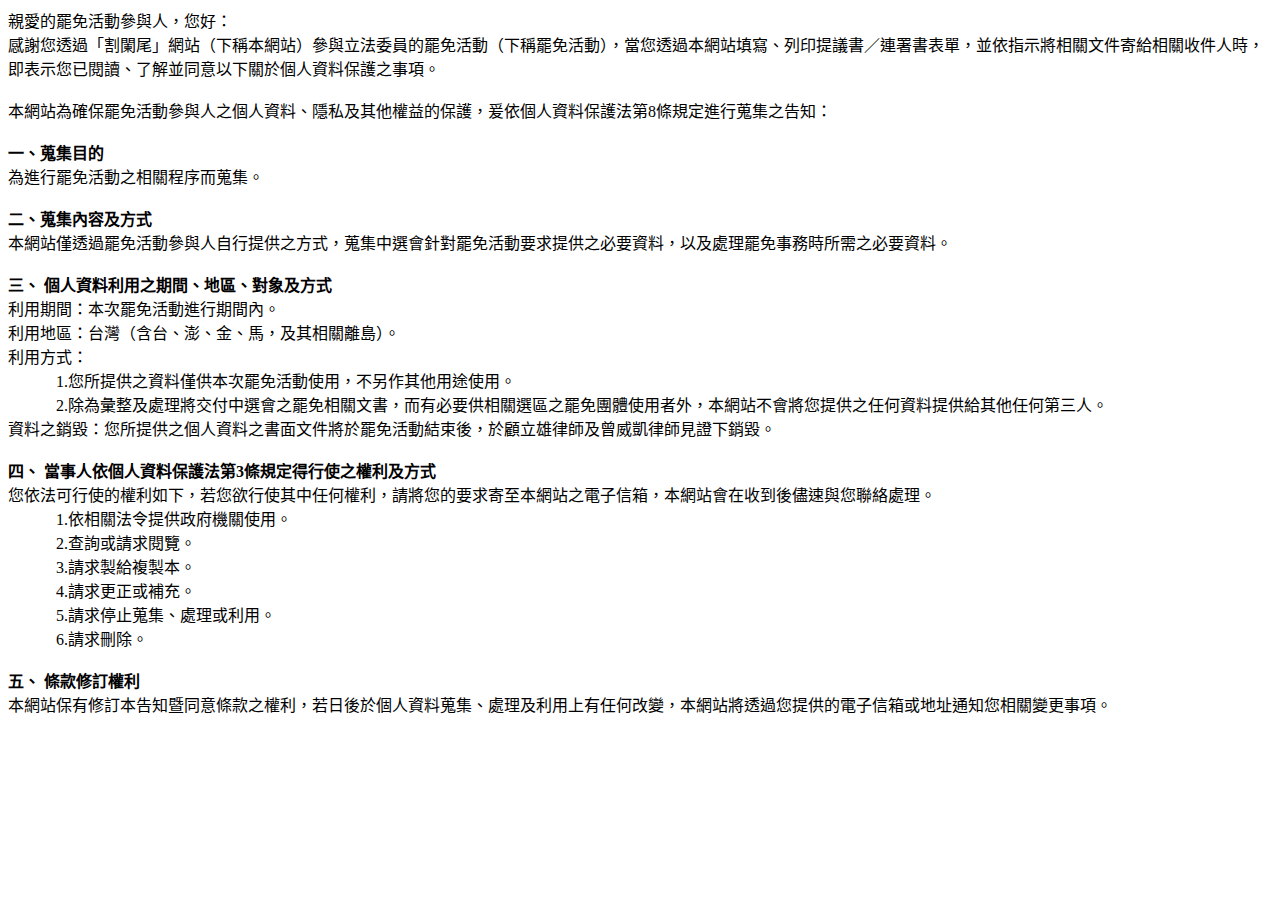
<file: doc/Privacy_Statement/privacy.html>
<html xmlns:o="urn:schemas-microsoft-com:office:office"
xmlns:w="urn:schemas-microsoft-com:office:word"
xmlns="http://www.w3.org/TR/REC-html40">

<head>
<meta http-equiv=Content-Type content="text/html; charset=utf-8">
<meta name=ProgId content=Word.Document>
<meta name=Generator content="Microsoft Word 11">
<meta name=Originator content="Microsoft Word 11">
<link rel=File-List href="privacy.files/filelist.xml">
<title>罷免理由書</title>

<style>
<!--
 /* Font Definitions */
 @font-face
	{font-family:新細明體;
	panose-1:2 2 5 0 0 0 0 0 0 0;
	mso-font-alt:PMingLiU;
	mso-font-charset:136;
	mso-generic-font-family:roman;
	mso-font-pitch:variable;
	mso-font-signature:-1610611969 684719354 22 0 1048577 0;}
@font-face
	{font-family:"\@新細明體";
	panose-1:2 2 5 0 0 0 0 0 0 0;
	mso-font-charset:136;
	mso-generic-font-family:roman;
	mso-font-pitch:variable;
	mso-font-signature:-1610611969 684719354 22 0 1048577 0;}
 /* Style Definitions */
 p.MsoNormal, li.MsoNormal, div.MsoNormal
	{mso-style-parent:"";
	margin:0cm;
	margin-bottom:.0001pt;
	mso-pagination:widow-orphan;
	font-size:12.0pt;
	font-family:新細明體;
	mso-bidi-font-family:新細明體;}
span.GramE
	{mso-style-name:"";
	mso-gram-e:yes;}
@page Section1
	{size:595.3pt 841.9pt;
	margin:72.0pt 90.0pt 72.0pt 90.0pt;
	mso-header-margin:42.55pt;
	mso-footer-margin:49.6pt;
	mso-paper-source:0;
	layout-grid:18.0pt;}
div.Section1
	{page:Section1;}
-->
</style>
<!--[if gte mso 10]>
<style>
 /* Style Definitions */
 table.MsoNormalTable
	{mso-style-name:表格內文;
	mso-tstyle-rowband-size:0;
	mso-tstyle-colband-size:0;
	mso-style-noshow:yes;
	mso-style-parent:"";
	mso-padding-alt:0cm 5.4pt 0cm 5.4pt;
	mso-para-margin:0cm;
	mso-para-margin-bottom:.0001pt;
	mso-pagination:widow-orphan;
	font-size:10.0pt;
	font-family:"Times New Roman";
	mso-fareast-font-family:"Times New Roman";
	mso-ansi-language:#0400;
	mso-fareast-language:#0400;
	mso-bidi-language:#0400;}
</style>
<![endif]-->
<meta charset=utf-8>
</head>

<body lang=ZH-TW style='tab-interval:24.0pt'>

<div class=Section1 style='layout-grid:18.0pt'>

<p class=MsoNormal style='background:white'><span style='color:black'>親愛的罷免活動參與人，您好：<span
lang=EN-US>&nbsp;<br>
</span>感謝您透過「割闌尾」網站（下稱本網站）參與立法委員的罷免活動（下稱罷免活動），當您透過本網站填寫、列印提議書／連署書表單，並依指示將相關文件寄給相關收件人時，即表示您已閱讀、了解並同意以下關於個人資料保護之事項。</span><span
lang=EN-US><u1:p></u1:p><o:p></o:p></span></p>

<p class=MsoNormal style='background:white'><span lang=EN-US style='color:black'><u1:p>&nbsp;</u1:p></span></p>

<p class=MsoNormal style='background:white'><span style='color:black'>本網站為確保罷免活動參與人之個人資料、隱私及其他權益的保護，<span
class=GramE>爰</span>依個人資料保護法第<span lang=EN-US>8</span>條規定進行蒐集之告知：</span><span
lang=EN-US><u1:p></u1:p><o:p></o:p></span></p>

<p class=MsoNormal style='background:white'><span lang=EN-US style='font-family:
"Times New Roman";mso-ascii-font-family:新細明體;mso-bidi-font-family:新細明體;
color:black'><u1:p>&nbsp;</u1:p></span></p>

<p class=MsoNormal style='background:white'><b><span style='color:black'>一、蒐集目的</span></b><span
lang=EN-US style='color:black'><br>
</span><span style='color:black'>為進行罷免活動之相關程序而蒐集。</span><span lang=EN-US><u1:p></u1:p><o:p></o:p></span></p>

<p class=MsoNormal style='background:white'><span lang=EN-US style='font-family:
"Times New Roman";mso-ascii-font-family:新細明體;mso-bidi-font-family:新細明體;
color:black'><u1:p>&nbsp;</u1:p></span></p>

<p class=MsoNormal style='background:white'><b><span style='color:black'>二、蒐集內容及方式</span></b><span
lang=EN-US style='color:black'><br>
</span><span style='color:black'>本網站僅透過罷免活動參與人自行提供之方式，蒐集中選會針對罷免活動要求提供之必要資料，以及處理罷免事務時所需之必要資料。</span><span
lang=EN-US><u1:p></u1:p><o:p></o:p></span></p>

<p class=MsoNormal style='background:white'><span lang=EN-US style='font-family:
"Times New Roman";mso-ascii-font-family:新細明體;mso-bidi-font-family:新細明體;
color:black'><u1:p>&nbsp;</u1:p></span></p>

<p class=MsoNormal style='background:white'><b><span style='color:black'>三、 個人資料利用之<span
class=GramE>期間、</span>地區、對象及方式</span></b><span lang=EN-US style='color:black'><br>
</span><span style='color:black'>利用期間：本次罷免活動進行期間內。<span lang=EN-US><br>
</span>利用地區：台灣（含台、<span class=GramE>澎</span>、金、馬，及其相關離島）。<span lang=EN-US><br>
</span>利用方式：</span><span lang=EN-US><u1:p></u1:p></span></p>

<p class=MsoNormal style='margin-left:36.0pt;mso-para-margin-left:3.0gd;
background:white'><span lang=EN-US style='color:black'>1.</span><span
style='color:black'>您所提供之資料僅供本次罷免活動使用，<span class=GramE>不</span>另作其他用途使用。</span><span
lang=EN-US><u1:p></u1:p></span></p>

<p class=MsoNormal style='margin-left:45.0pt;mso-para-margin-left:3.0gd;
text-indent:-9.0pt;mso-char-indent-count:-.75;background:white'><span
lang=EN-US style='color:black'>2.</span><span style='color:black'>除為彙整及處理將交付中選會之罷免相關文書，而有必要供相關選區之罷免團體使用者外，本網站不會將您提供之任何資料提供給其他任何第三人。</span><span
lang=EN-US><u1:p></u1:p></span></p>

<p class=MsoNormal><span style='color:black'>資料之銷毀：您所提供之個人資料之書面文件將於罷免活動結束後，於顧立雄律師及曾威凱律師見證下銷毀。</span><span
lang=EN-US><u1:p></u1:p><o:p></o:p></span></p>

<p class=MsoNormal style='background:white'><span lang=EN-US style='color:black'><u1:p>&nbsp;</u1:p></span></p>

<p class=MsoNormal style='background:white'><b><span style='color:black'>四、 當事人依個人資料保護法第<span
lang=EN-US>3</span>條規定得行使之權利及方式</span></b><span lang=EN-US><u1:p></u1:p></span></p>

<p class=MsoNormal style='background:white'><span style='color:black'>您依法可行使的權利如下，若您欲行使其中任何權利，請將您的要求寄至本網站之電子信箱，本網站會在收到後儘速與您聯絡處理。</span><span
lang=EN-US><u1:p></u1:p></span></p>

<p class=MsoNormal style='margin-left:45.0pt;mso-para-margin-left:3.0gd;
text-indent:-9.0pt;mso-char-indent-count:-.75;background:white'><span
lang=EN-US style='color:black'>1.</span><span style='color:black'>依相關法令提供政府機關使用。</span><span
lang=EN-US><u1:p></u1:p></span></p>

<p class=MsoNormal style='margin-left:45.0pt;mso-para-margin-left:3.0gd;
text-indent:-9.0pt;mso-char-indent-count:-.75;background:white'><span
lang=EN-US style='color:black'>2.</span><span style='color:black'>查詢或請求閱覽。</span><span
lang=EN-US><u1:p></u1:p></span></p>

<p class=MsoNormal style='margin-left:45.0pt;mso-para-margin-left:3.0gd;
text-indent:-9.0pt;mso-char-indent-count:-.75;background:white'><span
lang=EN-US style='color:black'>3.</span><span style='color:black'>請求製給複製本。</span><span
lang=EN-US><u1:p></u1:p></span></p>

<p class=MsoNormal style='margin-left:45.0pt;mso-para-margin-left:3.0gd;
text-indent:-9.0pt;mso-char-indent-count:-.75;background:white'><span
lang=EN-US style='color:black'>4.</span><span style='color:black'>請求更正或補充。</span><span
lang=EN-US><u1:p></u1:p></span></p>

<p class=MsoNormal style='margin-left:45.0pt;mso-para-margin-left:3.0gd;
text-indent:-9.0pt;mso-char-indent-count:-.75;background:white'><span
lang=EN-US style='color:black'>5.</span><span style='color:black'>請求停止蒐集、處理或利用。</span><span
lang=EN-US><u1:p></u1:p></span></p>

<p class=MsoNormal style='margin-left:45.0pt;mso-para-margin-left:3.0gd;
text-indent:-9.0pt;mso-char-indent-count:-.75;background:white'><span
lang=EN-US style='color:black'>6.</span><span style='color:black'>請求刪除。</span><span
lang=EN-US><u1:p></u1:p><o:p></o:p></span></p>

<p class=MsoNormal style='background:white'><span lang=EN-US style='color:black;
mso-bidi-font-weight:bold'><u1:p>&nbsp;</u1:p></span></p>

<p class=MsoNormal style='background:white'><b><span style='color:black'>五、 條款修訂權利</span></b><span
lang=EN-US style='color:black'><br>
</span><span style='color:black'>本網站保有修訂本告知暨同意條款之權利，若日後於個人資料蒐集、處理及利用上有任何改變，本網站將透過您提供的電子信箱或地址通知您相關變更事項。</span><span
lang=EN-US><u1:p></u1:p><o:p></o:p></span></p>

<p class=MsoNormal><span lang=EN-US><u1:p>&nbsp;</u1:p></span></p>

</div>

</body>

</html>
</file>
